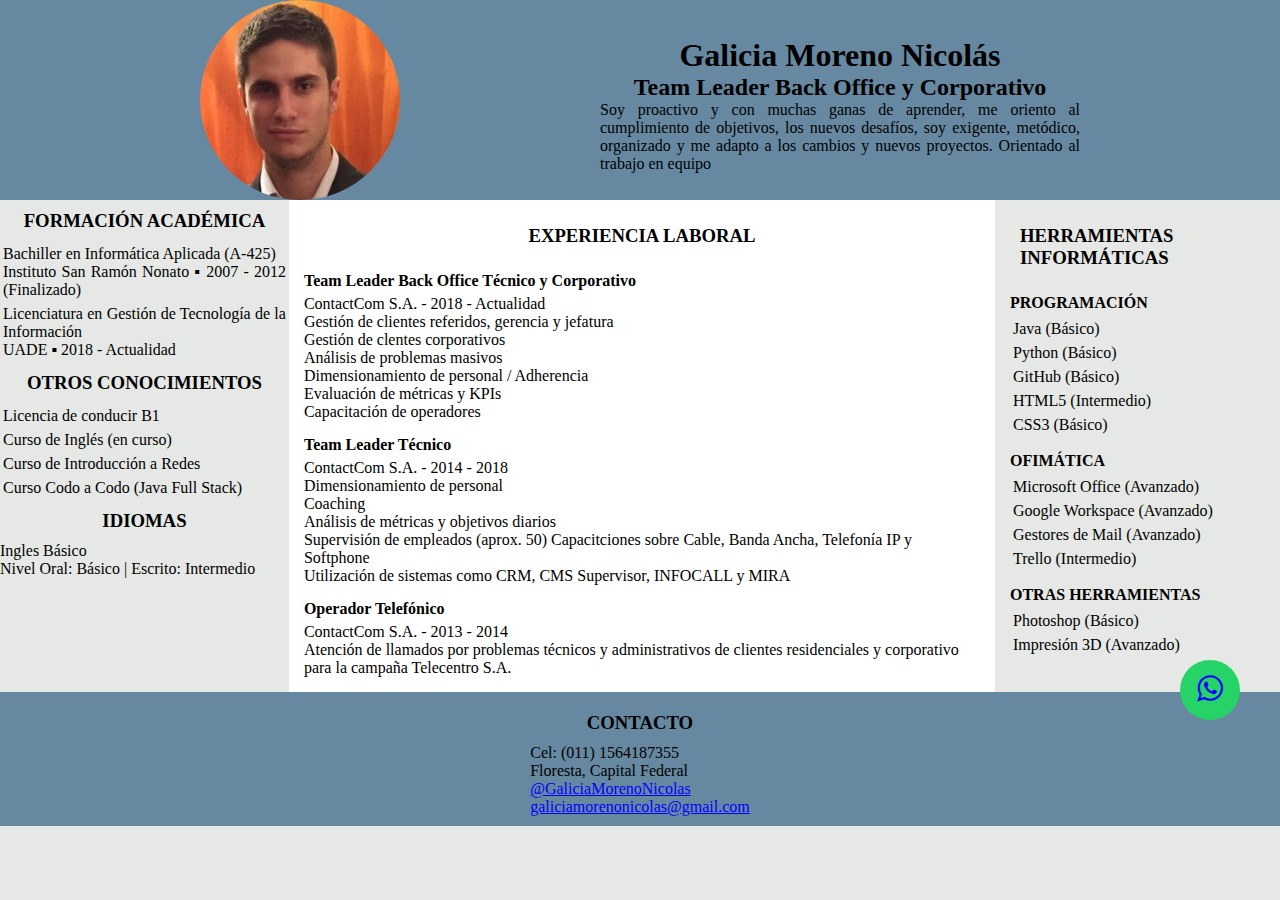
<file: HTML/index.html>
<!DOCTYPE html>
<html lang="en">
<head>
    <meta charset="UTF-8">
    <link rel="stylesheet" href="/CSS/styles.css">
    <meta name="viewport" content="width=device-width, initial-scale=1.0">
    <link
    rel="stylesheet" href="https://cdnjs.cloudflare.com/ajax/libs/animate.css/4.1.1/animate.min.css"/>
    <title>Galicia Moreno Nicolas - CV</title>
</head>
<body>
    <header>
            <div id="fotoPerfil" style="background-image: url(./foto_cv.jpg)"></div>        
        <div>
            <h1>Galicia Moreno Nicolás</h1>
            <h2>Team Leader Back Office y Corporativo</h2>
            <p id="descripcionPerfil">Soy proactivo y con muchas ganas de aprender, me oriento al cumplimiento de objetivos, los nuevos desafíos, soy exigente, metódico, organizado y me adapto a los cambios y nuevos proyectos. Orientado al trabajo en equipo</p>
        </div>
    </header>

    <main>
        <!-- Columna Izquiera -->
        <div id="datosGenerales">
            

            <div id="formacionAcademica">
                <h3 class="tituloDatosGenerales">FORMACIÓN ACADÉMICA</h3>
                <ul>
                    <li>Bachiller en Informática Aplicada (A-425) <br>
                        Instituto San Ramón Nonato ▪ 2007 - 2012 (Finalizado)
                    </li>
                    <li>Licenciatura en Gestión de Tecnología de la Información  <br>
                    UADE ▪ 2018 - Actualidad </li>
                </ul>
            </div>

            <div id="otrosConocimientos">
                <h3 class="tituloDatosGenerales">OTROS CONOCIMIENTOS</h3>
                <ul>
                    <li>Licencia de conducir B1</li>
                    <li>Curso de Inglés (en curso)</li>
                    <li>Curso de Introducción a Redes</li>
                    <li>Curso Codo a Codo (Java Full Stack)</li>
                </ul>
            </div>

            <div id="idiomas">
                <h3 class="tituloDatosGenerales">IDIOMAS</h3>
                <p>Ingles Básico <br>
                Nivel Oral: Básico | Escrito: Intermedio</p>
            </div>
        </div>

        <!-- Columna Central -->
        <div id="experienciaLaboral">
            <h3>EXPERIENCIA LABORAL</h3>
            <h4 class="nombrePuesto">Team Leader Back Office Técnico y Corporativo</h4>
            <p>ContactCom S.A. - 2018 - Actualidad</p>
            <p>
                Gestión de clientes referidos, gerencia y jefatura <br>
                Gestión de clentes corporativos <br>
                Análisis de problemas masivos <br>
                Dimensionamiento de personal / Adherencia <br>
                Evaluación de métricas y KPIs <br>
                Capacitación de operadores
            </p>

            <h4 class="nombrePuesto">Team Leader Técnico</h4>
            <p>ContactCom S.A. - 2014 - 2018</p>
            <p>
                Dimensionamiento de personal <br>
                Coaching <br>
                Análisis de métricas y objetivos diarios <br>
                Supervisión de empleados (aprox. 50)
                Capacitciones sobre Cable, Banda Ancha, Telefonía IP y Softphone <br>
                Utilización de sistemas como CRM, CMS Supervisor, INFOCALL y MIRA
            </p>

            <h4 class="nombrePuesto">Operador Telefónico</h4>
            <p>ContactCom S.A. - 2013 - 2014</p>
            <p>Atención de llamados por problemas técnicos y administrativos de clientes residenciales y corporativo para la campaña Telecentro S.A.</p>

        </div>

        <!-- Columna Derecha -->
        <div id="herramientasInformaticas">
            <h3>HERRAMIENTAS INFORMÁTICAS</h3>
            <h4>PROGRAMACIÓN</h4>
            <ol>
                <li>Java (Básico)</li>
                <li>Python (Básico)</li>
                <li>GitHub (Básico)</li>
                <li>HTML5 (Intermedio)</li>
                <li>CSS3 (Básico)</li>
            </ol>
            <H4>OFIMÁTICA</H4>
            <ol>
                <li>Microsoft Office (Avanzado)</li>
                <li>Google Workspace (Avanzado)</li>
                <li>Gestores de Mail (Avanzado)</li>
                <li>Trello (Intermedio)</li>
            </ol>
            <H4>OTRAS HERRAMIENTAS</H4>
            <ol>
                <li>Photoshop (Básico)</li>
                <li>Impresión 3D (Avanzado)</li>
            </ol>
            <ol>

            </ol>
        </div>
    </main>

    <footer>
        <div id="datosContacto">
            <h3 class="tituloDatosGenerales">CONTACTO</h3>
            <p>Cel: (011) 1564187355</p>
            <p>Floresta, Capital Federal</p>
            <a href="https://www.linkedin.com/in/nicolas-galicia-moreno/">@GaliciaMorenoNicolas</a> <br>
            <a href="mailto:galiciamorenonicolas@gmail.com"> galiciamorenonicolas@gmail.com</a>
        </div>
        <!-- ICONO WHATSAPP -->
        <a href="https://api.whatsapp.com/send?phone=541164187355&text=Hola Nicolás" class="whatsapp" target="_blank"> <i class="fa fa-whatsapp whatsapp-icon"></i></a>
        <link rel="stylesheet" href="https://stackpath.bootstrapcdn.com/font-awesome/4.7.0/css/font-awesome.min.css">
    </footer>
</body>
</html>
</file>
<file: CSS/styles.css>
*{
    list-style: none;
    margin: 0;
    padding: 0;
}

body {
    background-color: #E6E8E6;
}

.whatsapp {
    position:fixed;
    width:60px;
    height:60px;
    bottom: 180px;
    right:40px;
    background-color:#25d366;
    color:#FFF;
    border-radius:50px;
    text-align:center;
    font-size:30px;
    z-index:100;
    animation: float 5s ease-in-out infinite;
}

.whatsapp-icon {
    display: flex;
    justify-content: center;
    background-color: #25d366;
    margin-top:13px;
}

#fotoPerfil {
    height: 200px;
    width: 200px;
    background-repeat: no-repeat;
    background-position: 50%;
    border-radius: 50%;
    background-size: 100% auto;
}

header {
    display: flex;
    justify-content: space-evenly;
    align-items: center;
    background-color: #6689a1;
}

main {
    display: flex;
    justify-content: row;
}

footer {
    background-color: #6689a1;
    display: flex;
    justify-content: center;
}

h1 {
    display: flex;
    justify-content: center;
    margin-top: 10px;
    animation-name: heartBeat;
    animation-duration: 5s;
}

h2 {
    display: flex;
    justify-content: center;
    animation-name: heartBeat;
    animation-duration: 5s;
}

h3 {
    display: flex;
    justify-content: center;
    padding: 10px;
}

h4 {
    padding-top: 15px;
    padding-bottom: 5px;
}

li {
    padding: 3px;
}

#descripcionPerfil {
    width: 30em;
    text-align: justify;
    display: flex;
}

#datosGenerales {
    background-color: #E6E8E6;
    display: flex;
    flex-direction: column;
    text-align: justify;
    animation-name: bodyAnimation;
    animation-duration: 5s;
}

#experienciaLaboral {
    background-color: white;
    padding: 15px;
    animation-name: bodyAnimation;
    animation-duration: 5s;
}

#herramientasInformaticas {
    padding: 15px;
    background-color: #E6E8E6;
    display: flex;
    flex-direction: column;
    text-align: justify;
    animation-name: bodyAnimation;
    animation-duration: 5s;
}

#datosContacto {
    padding: 10px;
}

a:link {
    color: #0000ff;
}


@keyframes bodyAnimation {
    from {color: #ffffff}
    to {color: #000000}
}

@keyframes float {
	0% {
		box-shadow: 0 5px 15px 0px rgba(0,0,0,0.6);
		transform: translatey(0px);
	}
	50% {
		box-shadow: 0 25px 15px 0px rgba(0,0,0,0.2);
		transform: translatey(-20px);
	}
	100% {
		box-shadow: 0 5px 15px 0px rgba(0,0,0,0.6);
		transform: translatey(0px);
	}
}
</file>
